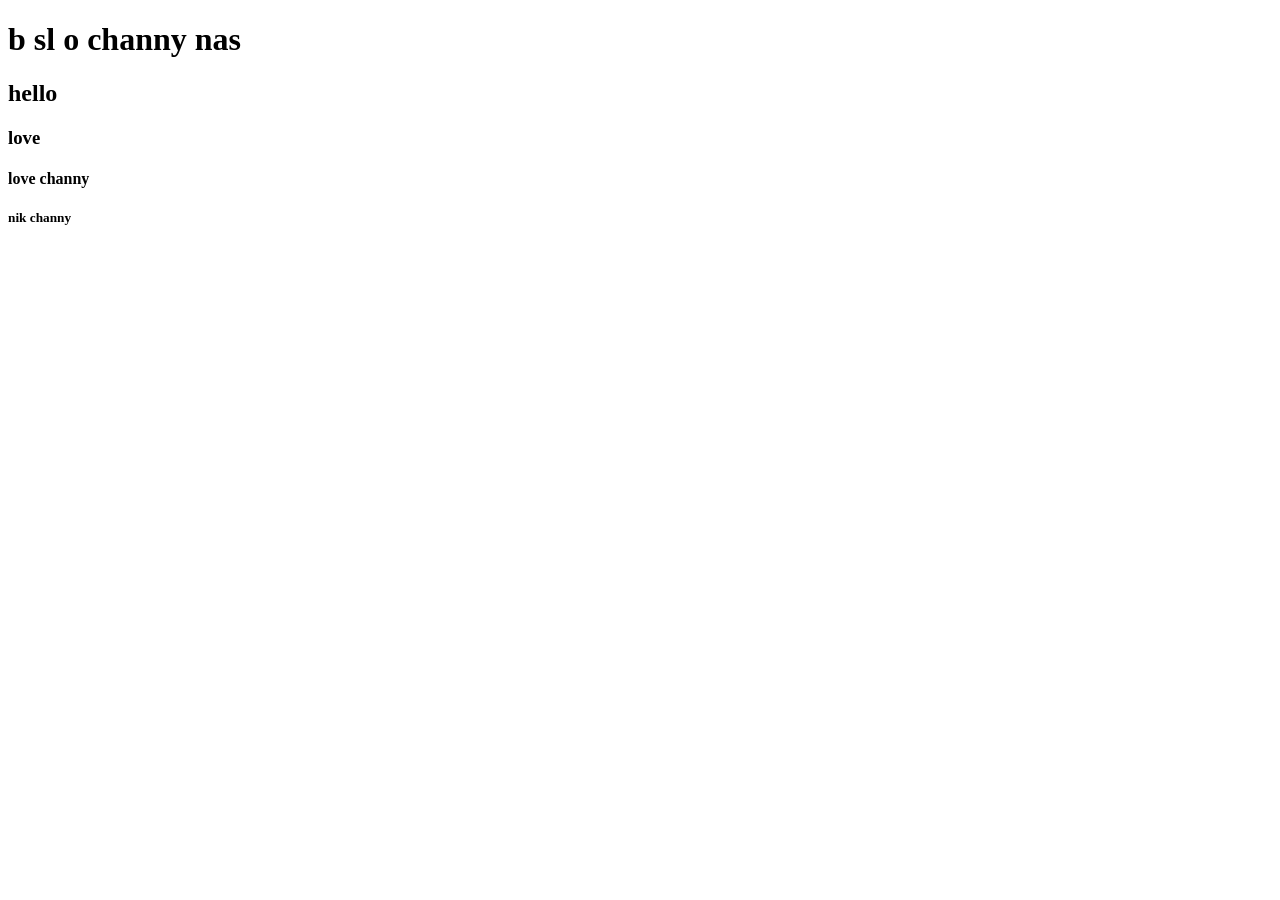
<file: index.html>
<!DOCTYPE html>
<html lang="en">
<head>
    <meta charset="UTF-8">
    <meta name="viewport" content="width=device-width, initial-scale=1.0">
    <title>Document</title>
</head>
<body>
    <h1>b sl o channy nas</h1>
    <h2>hello</h2>
    <h3>love</h3>
    <h4>love channy</h4>
    <h5>nik channy</h5>
   
</body>
</html>
</file>
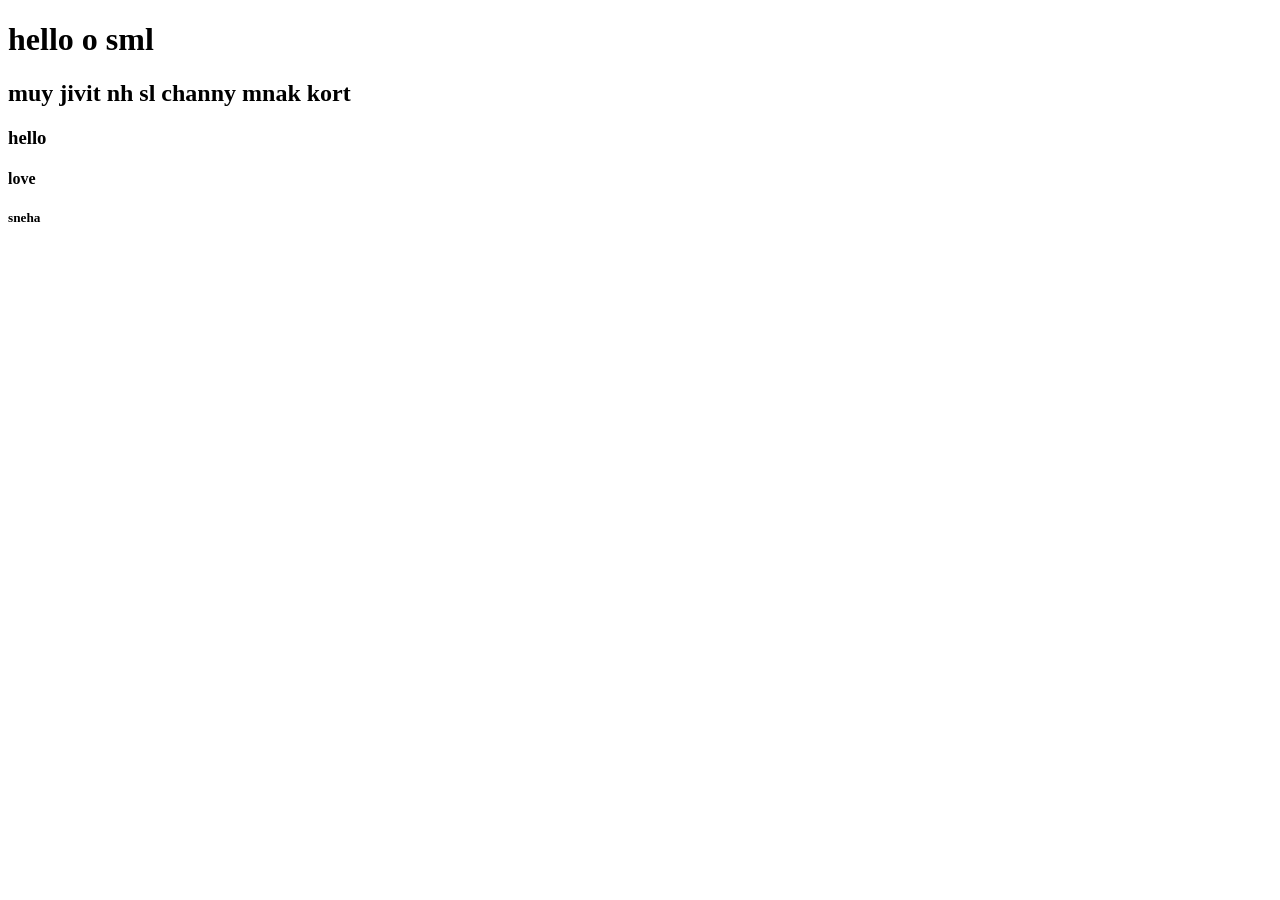
<file: index1.html>
<!DOCTYPE html>
<html lang="en">
<head>
    <meta charset="UTF-8">
    <meta name="viewport" content="width=device-width, initial-scale=1.0">
    <title>Document</title>
</head>
<body>
    <h1>hello o sml</h1>
    <h2>muy jivit nh sl channy mnak kort</h2>
    <h3>hello</h3>
    <h4>love</h4>
    <h5>sneha</h5>
    
</body>
</html>
</file>
